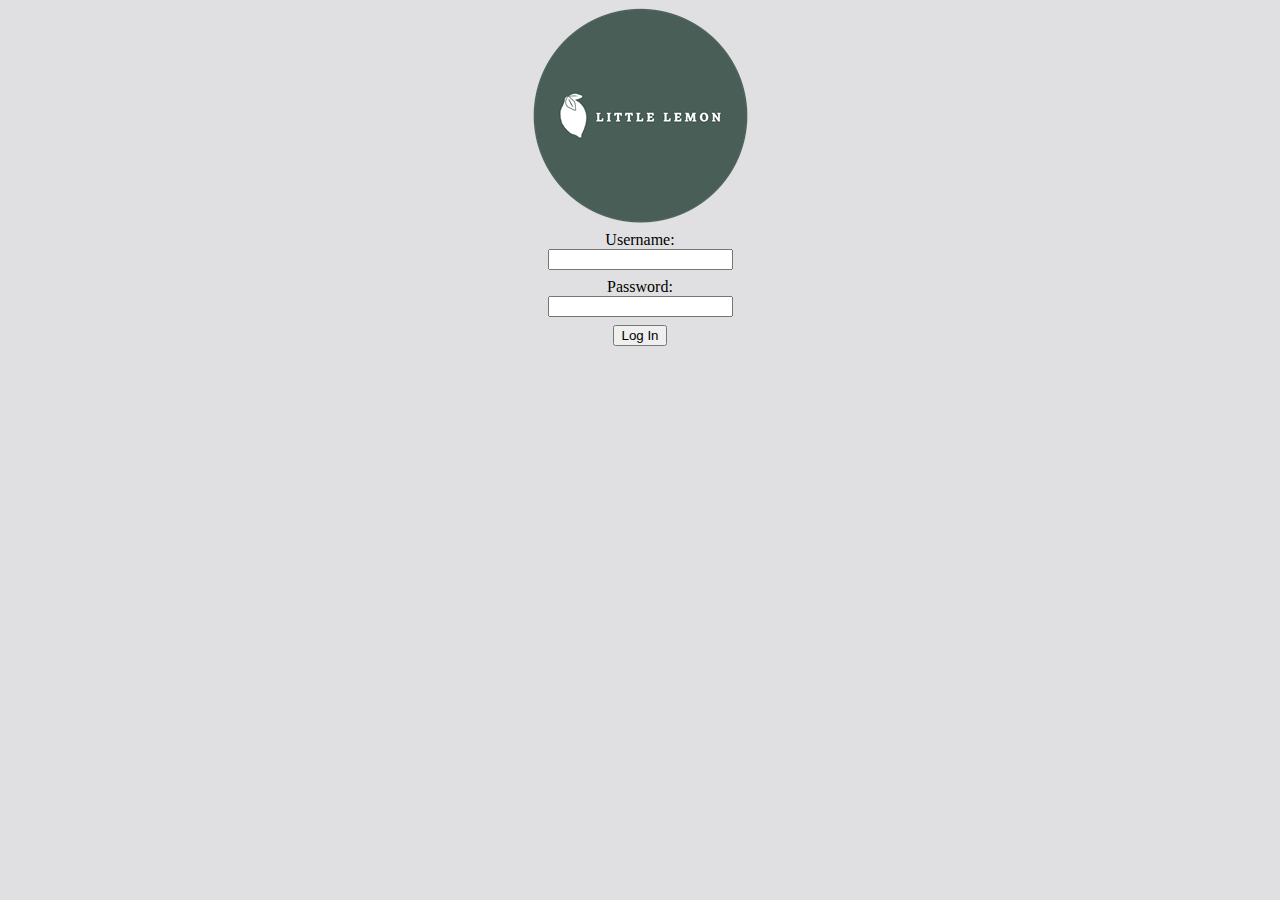
<file: Little Lemon Website/lessons/index.html>
<!DOCTYPE html>
<html lang="en">
<head>
  <title>Little Lemon</title>

  <meta property="og:title" content="Our Menu">
  <meta property="og:type"  content="website">
  <meta property="og:image" content="logo.png">
  <meta property="og:url"   content="https://littlelemon/">
  <meta property="og:description" content="Little Lemon is a family-owned Mediterranean restaurant, focused on traditional recipes served with a modern twist.">
  <meta property="og:locale" content="en_US">
  <meta property="og:site_name" content="Little Lemon">

  <link rel="stylesheet" href="styles.css">
  <link rel="html" href="booking.html">
</head>
<body>
  <header>
    <img src="logo.png">
  </header>
  <main>
    <form method="post">
      <div>
        <label for="user_name">Username:</label><br>
        <input type="text" id="user_name" name="user_name" required minlength="2">
      </div>
      <div>
        <label for="user_password">Password:</label><br>
        <input type="password" id="user_password" name="user_password" required minlength="2">
      </div>
      <button type="submit" name="submit">Log In</button>
    </form>


  </main>
</body>

</html>
</file>
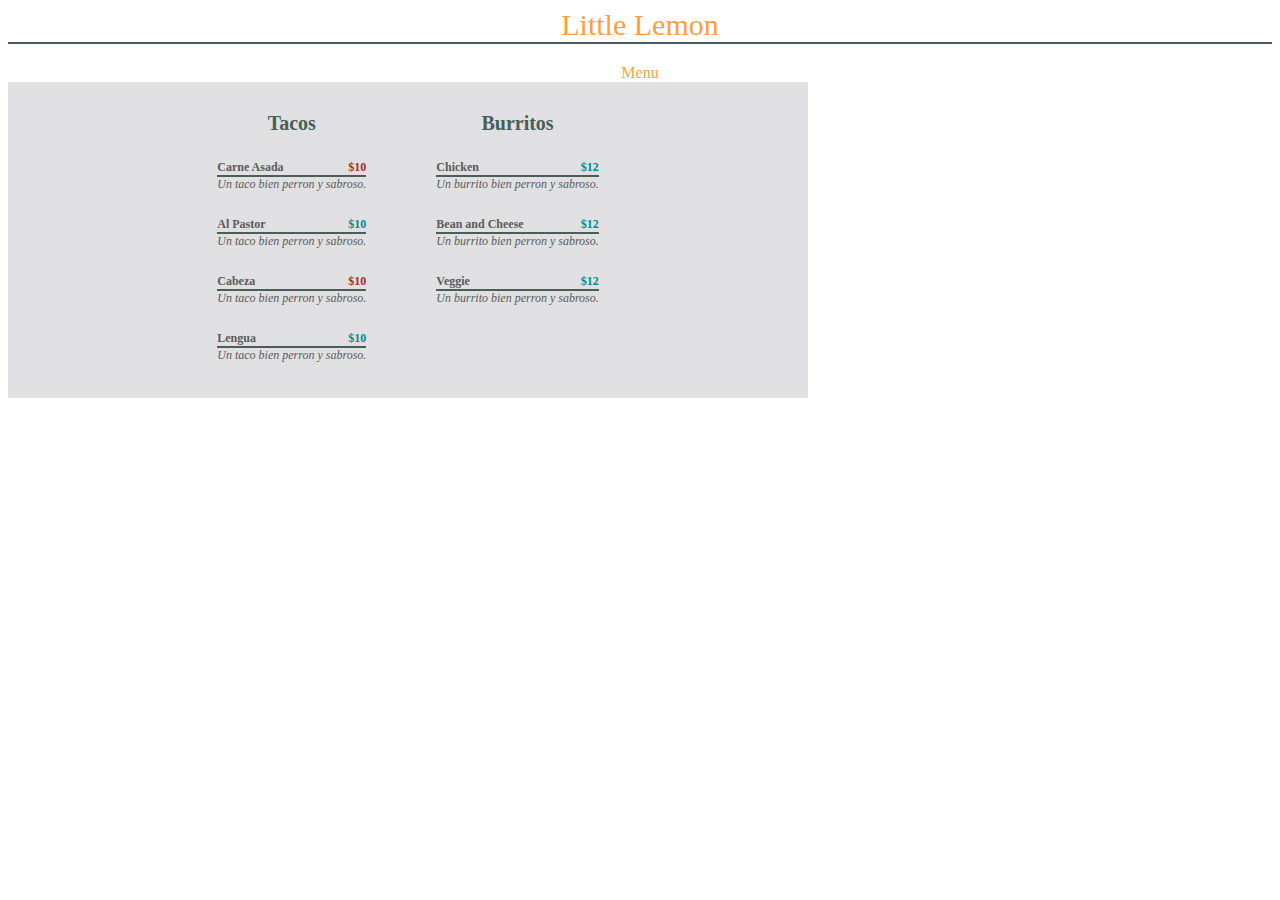
<file: Little Lemon Website/lessons/combination selectors/index.html>
<!DOCTYPE html>
<html>

<head>
    <title>Little Lemon</title>
    <link rel="stylesheet" href="styles.css">
</head>

<body>
    <div class="ll"> Little Lemon </div>
    <div class="menu"> Menu </div>
    <div class="menu-container">

        <!-- Section starts: Tacos -->
        <div class="section">

            <h3 class="meal-type">Tacos</h2>
                <!-- Item Starts -->
                <div class="item-name">

                    <div class="label">Carne Asada</div>
                    <b class="low">$10</b>
                    <div class="description"> Un taco bien perron y sabroso.</div>
                </div>

                <div class="item-name">
                    <div class="label">Al Pastor</div>
                    <b>$10</b>
                    <div class="description"> Un taco bien perron y sabroso.</div>
                </div>

                <div class="item-name">
                    <div class="label">Cabeza</div>
                    <b class="low">$10</b>
                    <div class="description">Un taco bien perron y sabroso.</div>
                </div>

                <div class="item-name">
                    <div class="label">Lengua</div>
                    <b>$10</b>
                    <div class="description">Un taco bien perron y sabroso.</div>
                </div>
                <!-- Item Ends -->

        </div>
        <!-- Section ends: Tacos -->

        <!-- Section starts: Burritos -->
        <div class="section">
            <h3 class="meal-type">Burritos</h2>
                <!-- Item Starts -->
                <div class="item-name">
                    <div class="label">Chicken</div>
                    <b>$12</b>
                    <div class="description"> Un burrito bien perron y sabroso.</div>
                </div>

                <div class="item-name">
                    <div class="label">Bean and Cheese</div>
                    <b>$12</b>
                    <div class="description">Un burrito bien perron y sabroso.</div>
                </div>

                <div class="item-name">
                    <div class="label">Veggie</div>
                    <b>$12</b>
                    <div class="description">Un burrito bien perron y sabroso.</div>
                </div>
                <!-- Item Ends -->

        </div>
        <!-- Section ends: Tacos -->

    </div>
</body>
</html>
</file>
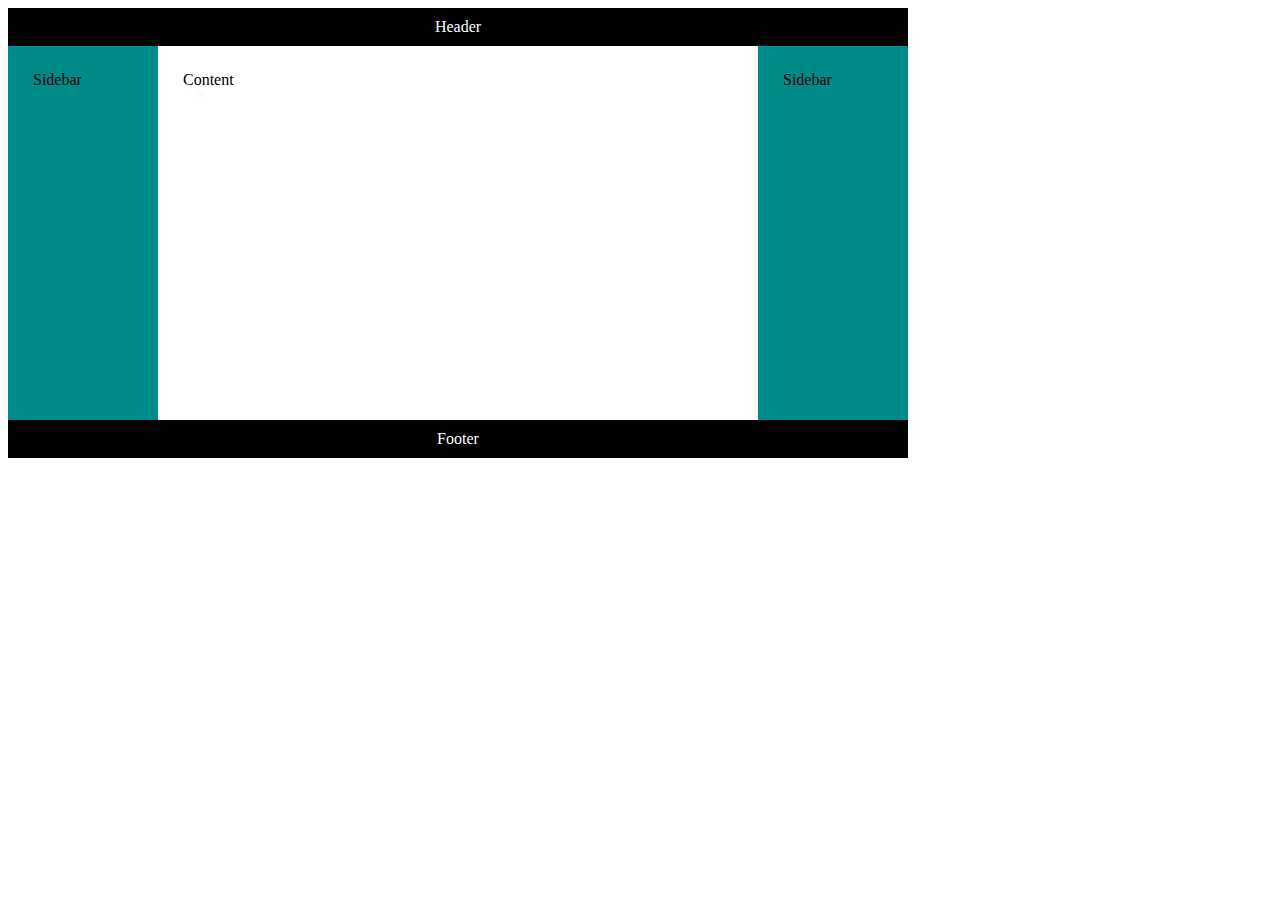
<file: Little Lemon Website/lessons/Grid test/index.html>
<!DOCTYPE html>

<html>
<head>
  <link rel="stylesheet" href="styles.css">
</head>

<body>
    <div class="container">
        <header class="header"> Header </header>
        <main class="main"> Content </main>
        <div class="sidebar left"> Sidebar </div>
        <div class="sidebar right"> Sidebar </div>
        <footer class="footer"> Footer </footer>
    </div>
</body>

</html>
</file>
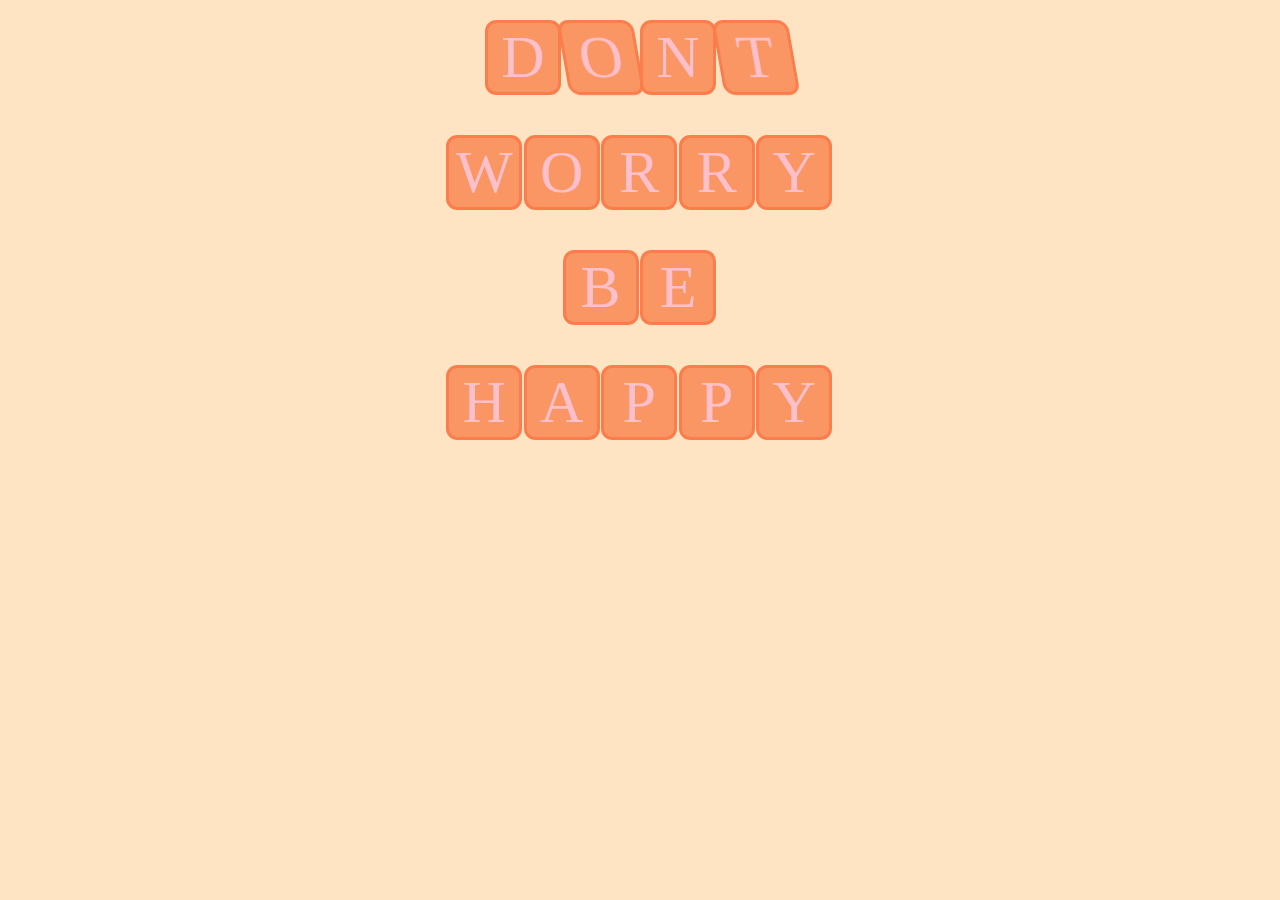
<file: Little Lemon Website/lessons/Transform & Transition/index.html>
<!DOCTYPE html>
<html>

<head>
    <link rel="stylesheet" href="styles.css">
</head>

<body>
    <div class="container">
        <div class="letters">
            <p>D</p>
            <p>o</p>
            <p>n</p>
            <p>t</p>
        </div>
        <div class="letters">
            <p>W</p>
            <p>o</p>
            <p>r</p>
            <p>r</p>
            <p>y</p>
        </div>
        <div class="letters">
            <p>B</p>
            <p>e</p>
        </div>
        <div class="letters">
            <p>H</p>
            <p>a</p>
            <p>p</p>
            <p>p</p>
            <p>y</p>
        </div>
    </div>
</body>

</html>
</file>
<file: Little Lemon Website/lessons/styles.css>
body {
    background-color: #E0E0E2;
}

ul {
    list-style-type: none;
    text-align: center;
    padding: 0px;
}

li {
    display: inline;
}

main {
    text-align: center;
}

footer {
    text-align: center;
}

h1 {
    color: #721817;
}

h2 {
    color: #721817;
}

.center-text {
    text-align: center;
}

img {
    display: block;
    margin-left: auto;
    margin-right: auto;
}

h2 > span {
    color: #FA9F42;
    font-size: 0.75em;
}

form > div {
    margin-top: 0.5em;
    margin-bottom: 0.5em;
}

#copyright {
    padding-top: 12px;
    font-size: 0.75em;
}

input:focus:invalid {
    color: red;
    border: red 3px solid;
}
</file>
<file: Little Lemon Website/lessons/combination selectors/styles.css>
* {
  font-family: Monaco;
}

.menu, .ll {
  text-align: center;
  color: #fa9f42;
}

.ll {
  font-size: 30px;
  margin-bottom: 20px;
  border-bottom: 2px solid #495e57;
}

.menu-container {
  max-width: 800px;
  display: flex;
  justify-content: center;
  background-color: #e0e0e2;
}

.section {
  padding: 10px;
}

.label {
  font-weight: bold;
}

.description {
  font-style: italic;
  border-top: 2px solid #495e57;
}

.item-name {
  margin: 25px;
  font-size: 12px;
}

b {
  float: right;
  margin-top: -15px;
  color: darkcyan;
}

div > h3 {
  font-size: 20px;
  margin: 20px;
  text-align: center;
  color: #495e57;
}

.label + .low {
  color: brown;
}

div ~ div {
  color: rgb(90, 90, 90);
}
</file>
<file: Little Lemon Website/lessons/Grid test/styles.css>
/* Add code for container class below */
.container {
  display: grid;
  max-width: 900px;
  min-height: 50vh;
  grid-template-columns: 100%;
  grid-template-rows: auto auto 1fr auto auto;
  grid-template-areas: "header" "left" "main" "right" "footer";
    /* Add rules here */
}
/* Add media rules for container class below */
@media (min-width: 440px) {
    .container {
      grid-template-columns: 150px 1fr 150px;
      grid-template-rows: auto 1fr auto;
      grid-template-areas: "header header header" "left main right" "footer footer footer";
    /* Add rules here */
    }
}


/* Properties for other selectors */
.header {
    grid-area: header;
    padding: 10px;
    background-color:black;
    color: #fff;
    text-align: center;
}

.main {
    grid-area: main;
    padding: 25px;
}

.left {
    grid-area: left;
    background-color: peachpuff;
  }

.right {
    grid-area: right;
  }

.footer {
    grid-area: footer;
    padding: 10px;
    background-color:black;
    color: #fff;
    text-align: center;
  }

.sidebar {
    padding: 25px;
    background-color:darkcyan;
  }
</file>
<file: Little Lemon Website/lessons/Transform & Transition/styles.css>
/* Properties for other selectors */
* {
	padding: 0;
	margin: 0;
	color: pink;
}

.container {
	min-height: 100vh;
	background-color:bisque;
}

.letters {
	display: flex;
	justify-content: center;
	padding-top: 20px;
	margin-bottom: 20px;
	text-transform:uppercase;
	font-size: 60px;
}

/* Add rules for the element 'p' present inside the class 'letters' using descendant selector */
.letters p {
	text-align: center;
	background-color: rgb(250, 150, 100);
	width: 70px;
	margin-right: 1.5px;
	border-radius: 15%;
	border-color: rgb(250, 125, 75);
	border-style: solid;
}

/* Add rules for steps 8 and 9 */
.letters:hover p:nth-child(even) {
  transform: rotateY(720deg) skewX(10deg);
  transition: 0.5s;
}
/* Add rules for steps 10 and 11 */

.letters:hover p:nth-child(odd) {
  transform: rotateX(720deg);
  transition: 1.5s;
}
</file>
